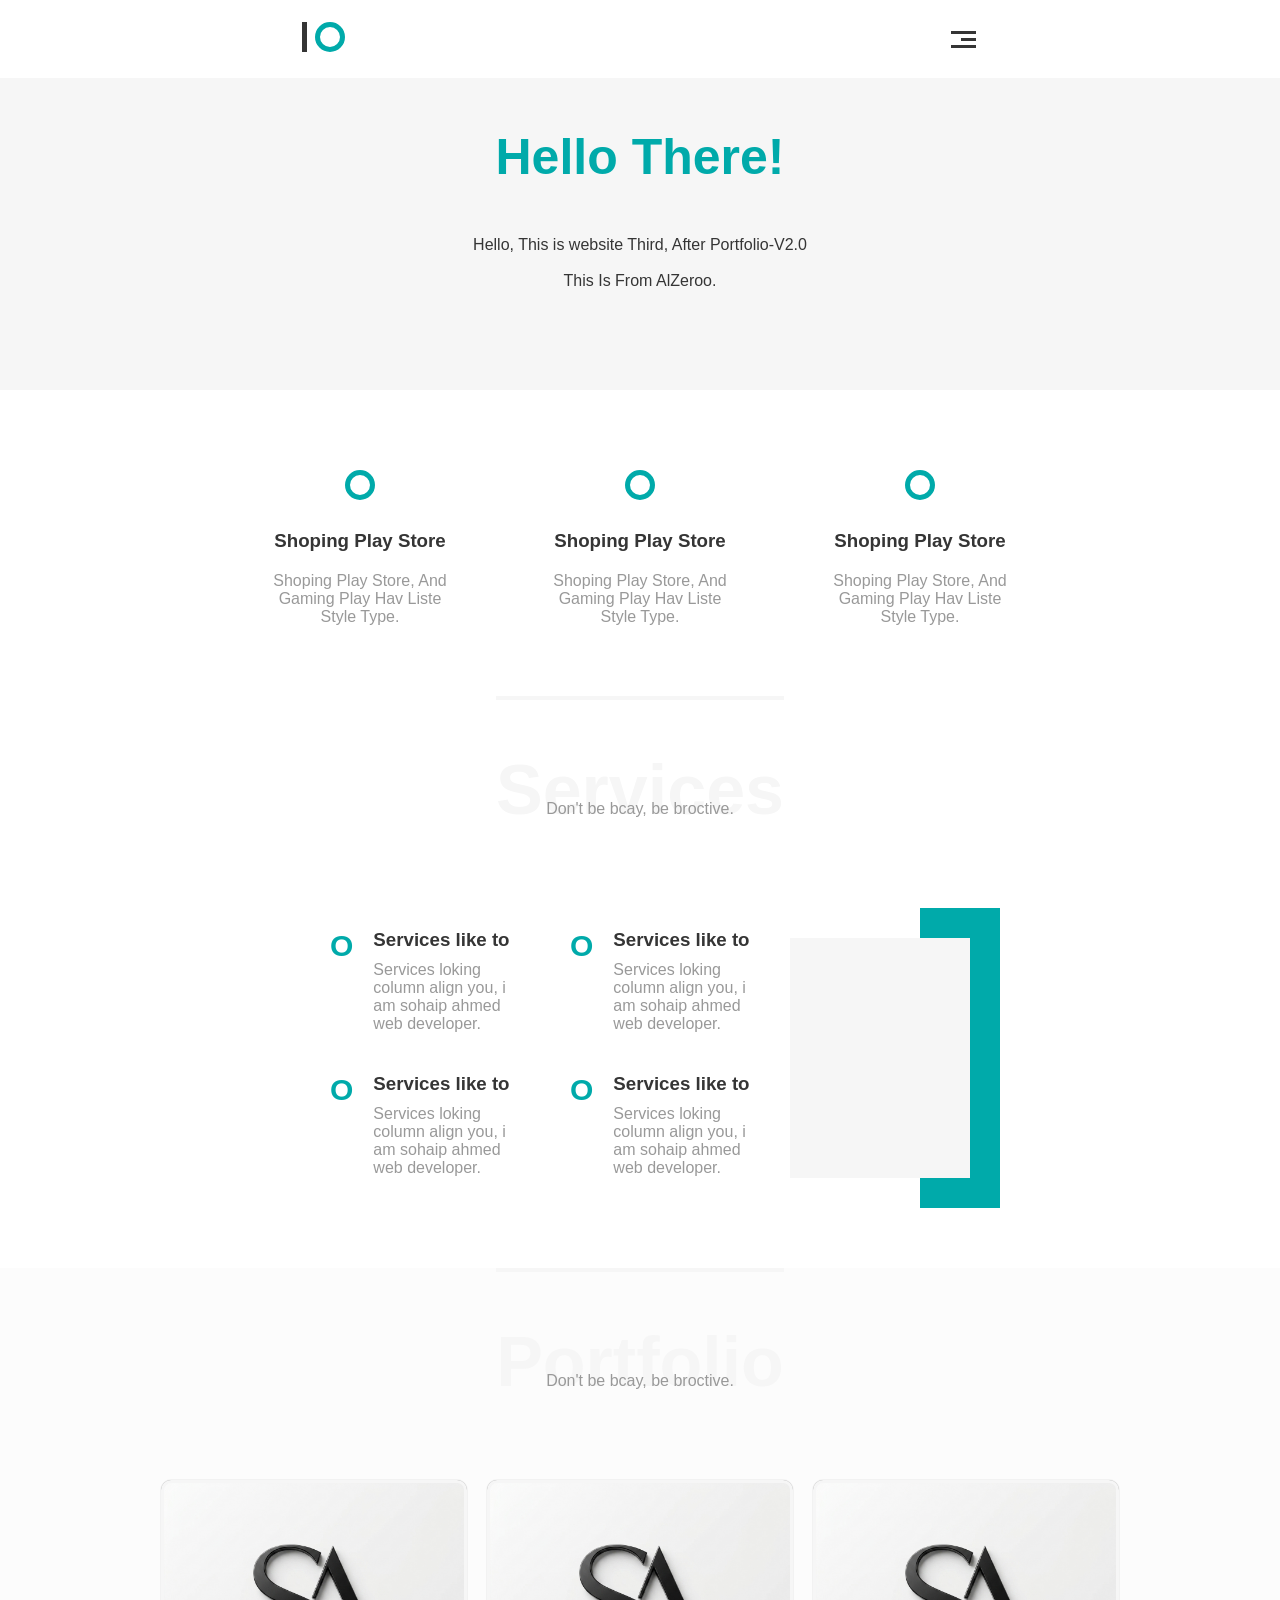
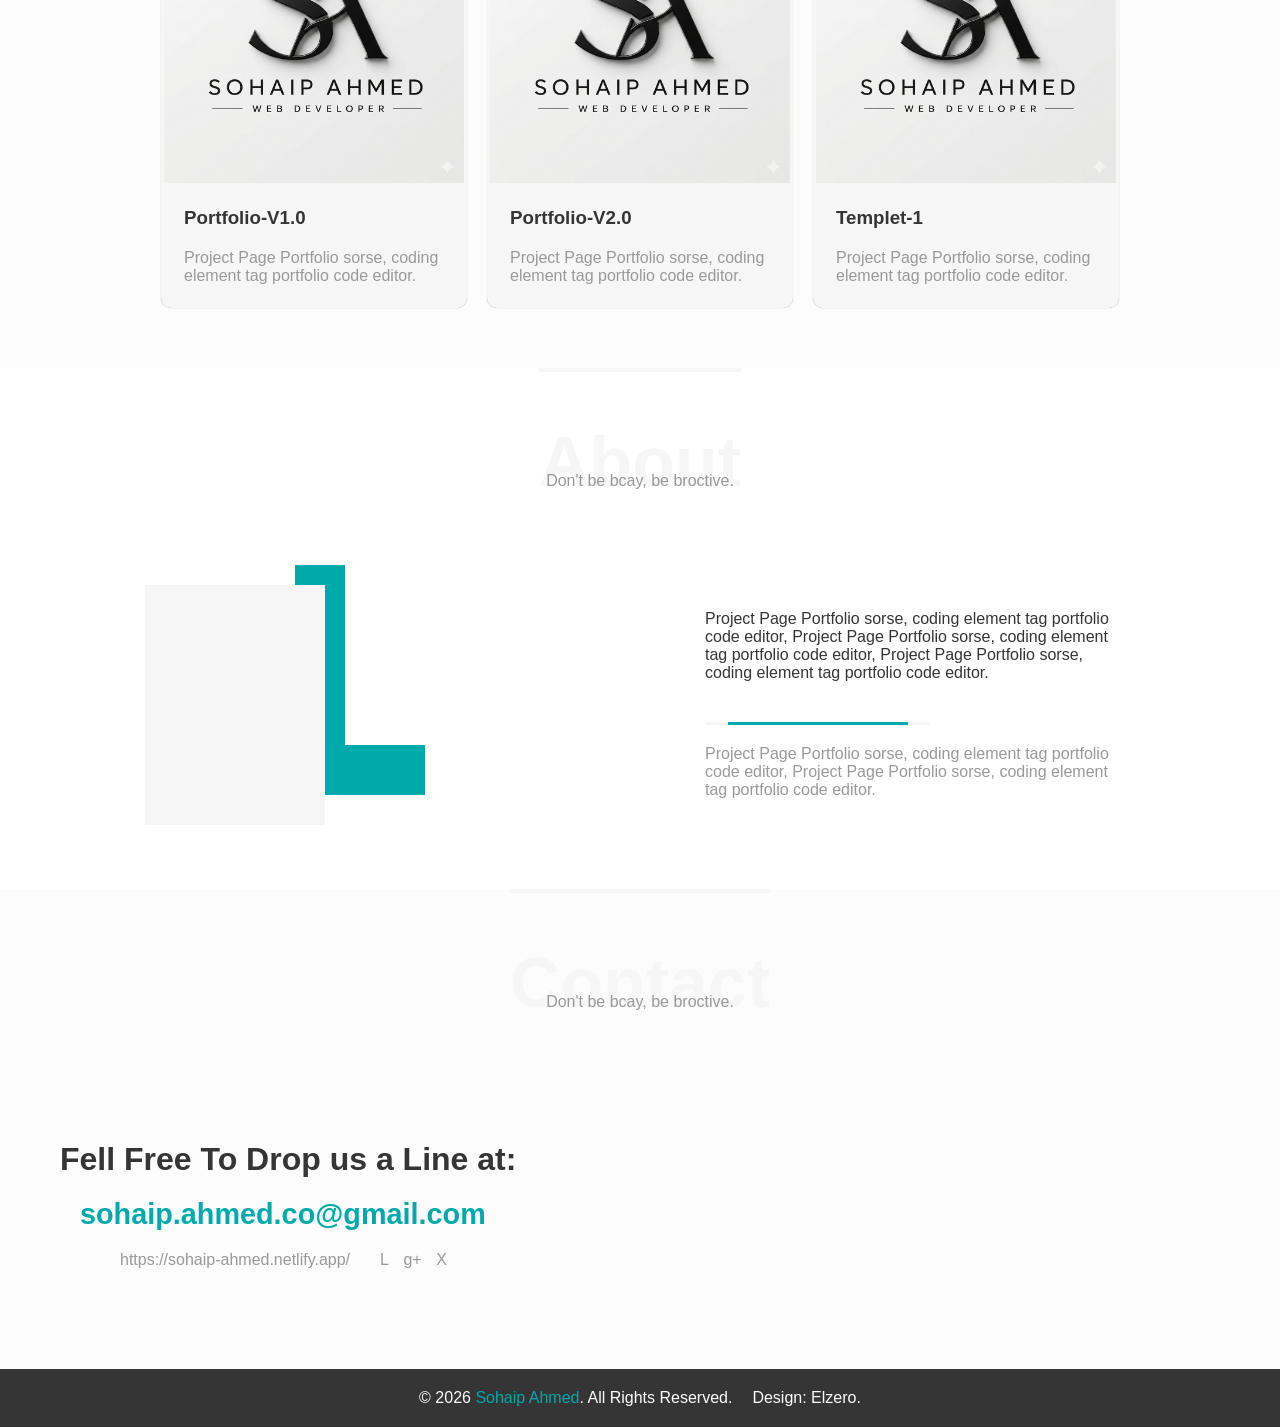
<file: index.html>
<!DOCTYPE html>
<html>
<head>
    <meta charset="UTF-8" />
    <title>Template one</title>
    <meta name="viewport" content="width=device-width, initial-scale=1.0" />
    <link rel="stylesheet" href="css/style.css" />
</head>
<body>
    <!-- Start Header -->
    <header class="header">
        <div class="logo">
            <span class="i"></span>
            <span class="o"></span>
        </div>
        <nav class="navegation">
            <input type="checkbox" name="checked" id="checked" />
            <label for="checked">
                <span class="n0"></span>
                <span class="n"></span>
                <span class="n1"></span>
            </label>
            <ul>
                <li><a href="#">Home</a></li>
                <li><a href="#services">Services</a></li>
                <li><a href="#portfolio">Portfolio</a></li>
                <li><a href="#about">About</a></li>
                <li><a href="#contact">Contact</a></li>
                <li>
                    <a href="index-d.html">
                        ☀️
                    </a>
                </li>
            </ul>
        </nav>
    </header>
    <!-- End Header -->
    
    <!-- Start hero section -->
    <section class="hero">
        <h1>Hello There!</h1>
        <p>
            Hello, This is website Third, After Portfolio-V2.0 <br /><br />
            This Is From AlZeroo.
        </p>
    </section>
    <!-- End hero section -->
    
    <!-- Start Skill Section -->
    <section id="skill" class="skill">
        <div class="box">
            <i></i>
            <h3>Shoping Play Store</h3>
            <p>Shoping Play Store, And Gaming Play Hav Liste Style Type.</p>
        </div>
        <div class="box">
            <i></i>
            <h3>Shoping Play Store</h3>
            <p>Shoping Play Store, And Gaming Play Hav Liste Style Type.</p>
        </div>
        <div class="box">
            <i></i>
            <h3>Shoping Play Store</h3>
            <p>Shoping Play Store, And Gaming Play Hav Liste Style Type.</p>
        </div>
    </section>
    <!-- End Skill Section -->
    
    <!-- Start Services Section -->
    <section id="services" class="services">
        <h2 class="head-2">Services</h2>
        <p class="ph2">Don't be bcay, be broctive.</p>
        <div class="serv">
            <div class="srvs">
                <div>
                    <div class="box">
                        <i>O</i>
                        <div class="text">
                            <h3>Services like to</h3>
                            <p>Services loking column align you, i am sohaip ahmed web developer.</p>
                        </div>
                    </div>
                    <div class="box">
                        <i>O</i>
                        <div class="text">
                            <h3>Services like to</h3>
                            <p>Services loking column align you, i am sohaip ahmed web developer.</p>
                        </div>
                    </div>
                </div>
                <div>
                    <div class="box">
                        <i>O</i>
                        <div class="text">
                            <h3>Services like to</h3>
                            <p>Services loking column align you, i am sohaip ahmed web developer.</p>
                        </div>
                    </div>
                    <div class="box">
                        <i>O</i>
                        <div class="text">
                            <h3>Services like to</h3>
                            <p>Services loking column align you, i am sohaip ahmed web developer.</p>
                        </div>
                    </div>
                </div>
            </div>
            <div class="img">
                <span></span>
            </div>
        </div>
    </section>
    <!-- End Services Section -->
    
    <!-- Start Portfolio Section -->
    <section id="portfolio" class="portfolio">
        <h2 class="head-2">Portfolio</h2>
        <p class="ph2">Don't be bcay, be broctive.</p>
        <div class="modle">
            <div class="box">
                <img src="photo/sohaip.png" alt="" />
                <h3>Portfolio-V1.0</h3>
                <p>Project Page Portfolio sorse, coding element tag portfolio code editor.</p>
            </div>
            <div class="box">
                <img src="photo/sohaip.png" alt="" />
                <h3>Portfolio-V2.0</h3>
                <p>Project Page Portfolio sorse, coding element tag portfolio code editor.</p>
            </div>
            <div class="box">
                <img src="photo/sohaip.png" alt="" />
                <h3>Templet-1</h3>
                <p>Project Page Portfolio sorse, coding element tag portfolio code editor.</p>
            </div>
        </div>
    </section>
    <!-- End Portfolio Section -->

    <!-- Start About Section -->
    <section id="about" class="about">
        <h2 class="head-2">About</h2>
        <p class="ph2">Don't be bcay, be broctive.</p>
        <div>
            <div class="img">
                <span></span>
            </div>
            <div class="box">
                <p>Project Page Portfolio sorse, coding element tag portfolio code editor, Project Page Portfolio sorse, coding element tag portfolio code editor, Project Page Portfolio sorse, coding element tag portfolio code editor.</p>
                <span><span></span></span>
                <p>Project Page Portfolio sorse, coding element tag portfolio code editor, Project Page Portfolio sorse, coding element tag portfolio code editor.</p>
            </div>
        </div>
    </section>
    <!-- End About Section -->
    
    <!-- Start Contact Section -->
    <section id="contact" class="contact">
        <h2 class="head-2">Contact</h2>
        <p class="ph2">Don't be bcay, be broctive.</p>
        <div class="box">
            <h3>Fell Free To Drop us a Line at:</h3>
            <a href="mailto:sohaip.ahmed.co@gmail.com">sohaip.ahmed.co<wbr>@gmail.com</a>
            <div>
                <p>https://sohaip-ahmed.netlify.app/</p>
                <div>
                    <a>L</a>
                    <a>g+</a>
                    <a>X</a>
                </div>
            </div>
        </div>
    </section>
    <!-- End Contact Section -->
    
    <!-- Start Footer -->
    <footer>
        <div>
            <p>
                &copy; 2026
                <a>Sohaip Ahmed</a>.
                All Rights Reserved.
            </p>
        </div>
        <span>Design: Elzero.</span>
    </footer>
    <!-- End Footer -->
    <!--
        Finesh Day 24 May 2026.
        4 Working Days,
        7 Hours Working.
        24 May 2026:
        Launched my Third project.
    -->
</body>
</html>
</file>
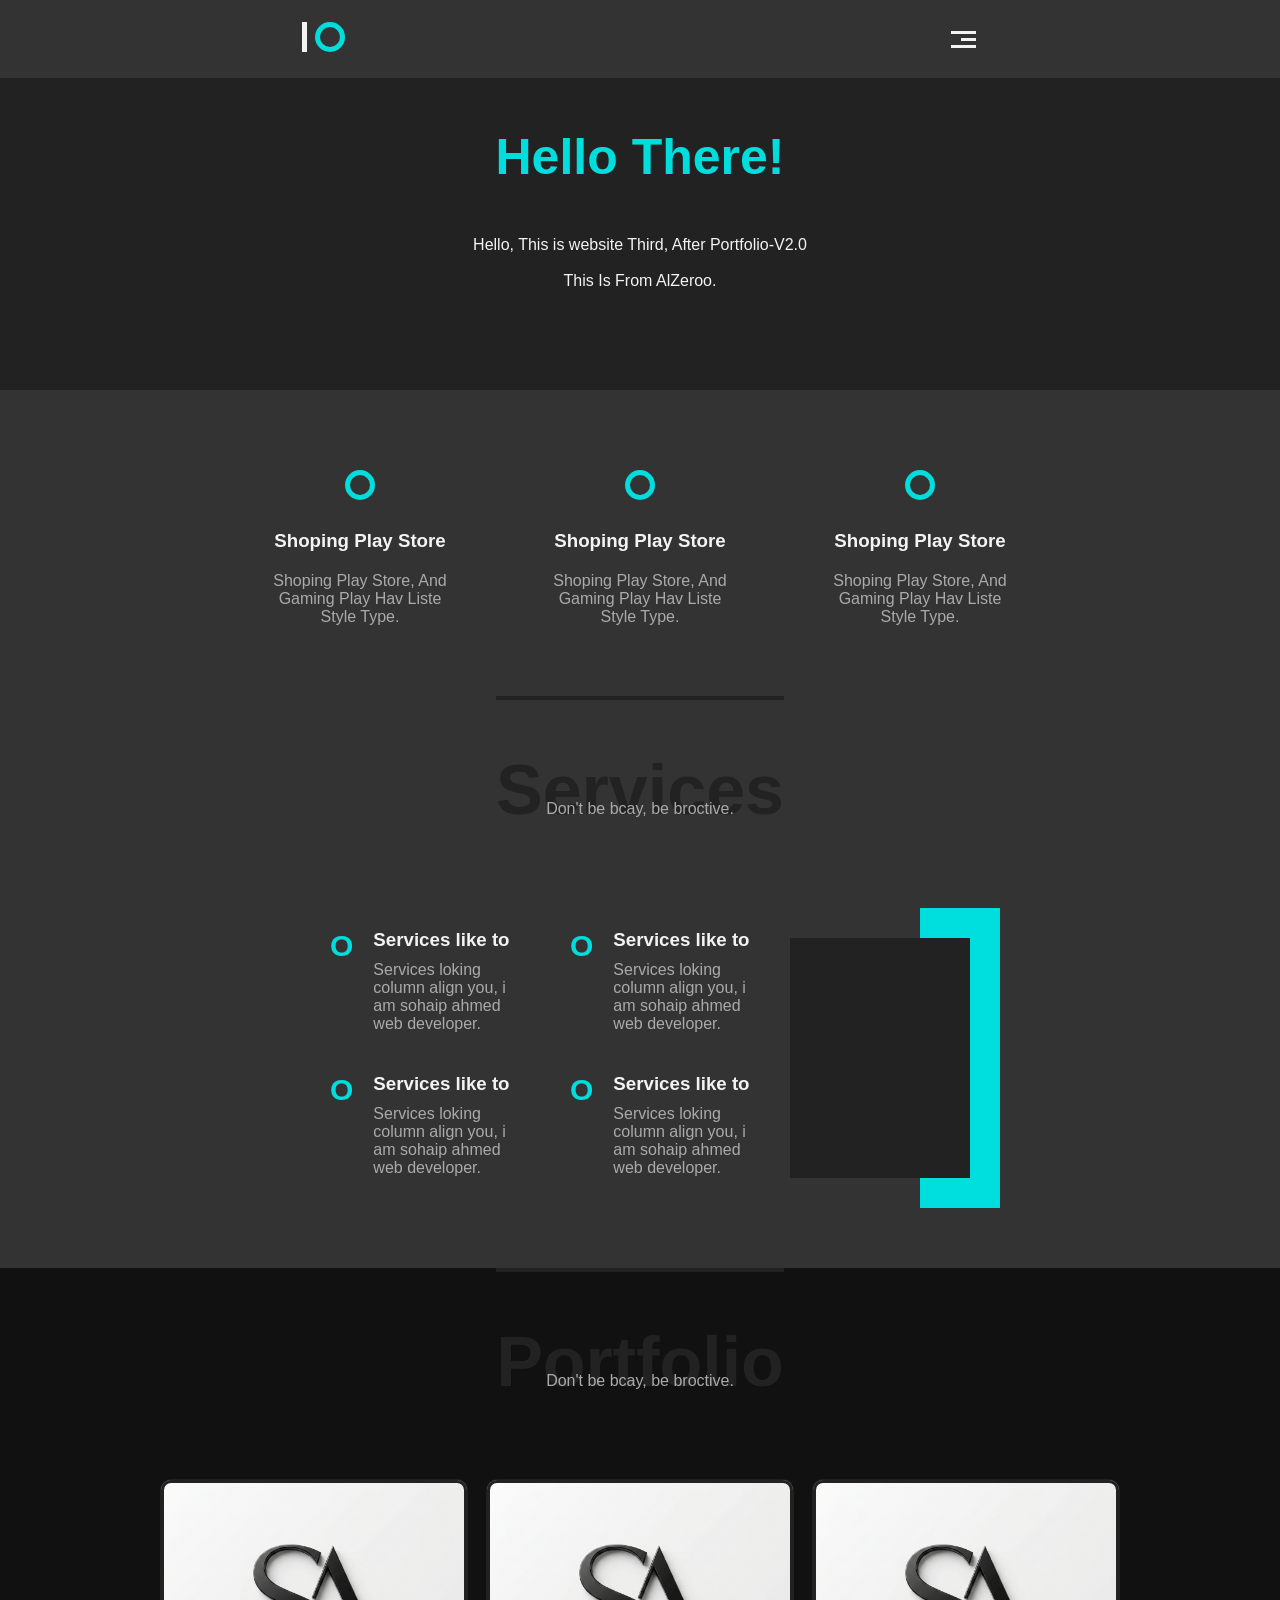
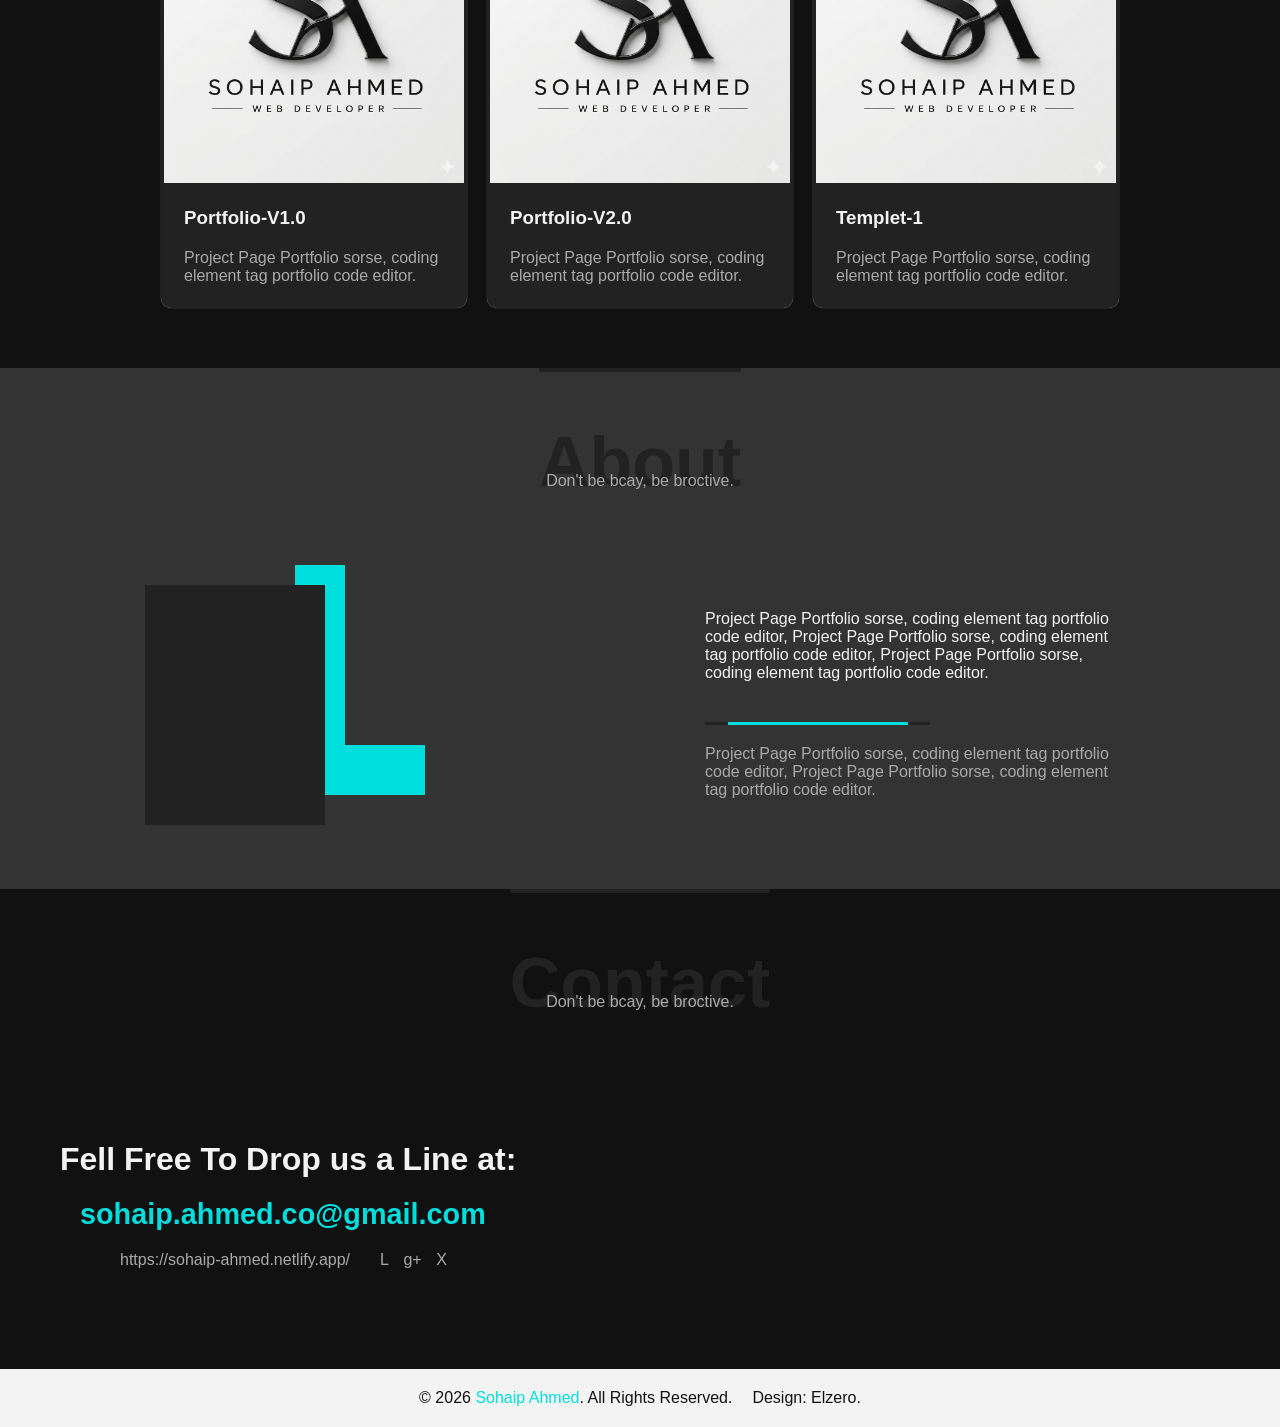
<file: index-d.html>
<!DOCTYPE html>
<html>
<head>
    <meta charset="UTF-8" />
    <title>Template one</title>
    <meta name="viewport" content="width=device-width, initial-scale=1.0" />
    <link rel="stylesheet" href="css/style-d.css" />
</head>
<body>
    <!-- Start Header -->
    <header class="header">
        <div class="logo">
            <span class="i"></span>
            <span class="o"></span>
        </div>
        <nav class="navegation">
            <input type="checkbox" name="checked" id="checked" />
            <label for="checked">
                <span class="n0"></span>
                <span class="n"></span>
                <span class="n1"></span>
            </label>
            <ul>
                <li><a href="#">Home</a></li>
                <li><a href="#services">Services</a></li>
                <li><a href="#portfolio">Portfolio</a></li>
                <li><a href="#about">About</a></li>
                <li><a href="#contact">Contact</a></li>
                <li>
                    <a href="index.html">
                        🌙
                    </a>
                </li>
            </ul>
        </nav>
    </header>
    <!-- End Header -->
    
    <!-- Start hero section -->
    <section class="hero">
        <h1>Hello There!</h1>
        <p>
            Hello, This is website Third, After Portfolio-V2.0 <br /><br />
            This Is From AlZeroo.
        </p>
    </section>
    <!-- End hero section -->
    
    <!-- Start Skill Section -->
    <section id="skill" class="skill">
        <div class="box">
            <i></i>
            <h3>Shoping Play Store</h3>
            <p>Shoping Play Store, And Gaming Play Hav Liste Style Type.</p>
        </div>
        <div class="box">
            <i></i>
            <h3>Shoping Play Store</h3>
            <p>Shoping Play Store, And Gaming Play Hav Liste Style Type.</p>
        </div>
        <div class="box">
            <i></i>
            <h3>Shoping Play Store</h3>
            <p>Shoping Play Store, And Gaming Play Hav Liste Style Type.</p>
        </div>
    </section>
    <!-- End Skill Section -->
    
    <!-- Start Services Section -->
    <section id="services" class="services">
        <h2 class="head-2">Services</h2>
        <p class="ph2">Don't be bcay, be broctive.</p>
        <div class="serv">
            <div class="srvs">
                <div>
                    <div class="box">
                        <i>O</i>
                        <div class="text">
                            <h3>Services like to</h3>
                            <p>Services loking column align you, i am sohaip ahmed web developer.</p>
                        </div>
                    </div>
                    <div class="box">
                        <i>O</i>
                        <div class="text">
                            <h3>Services like to</h3>
                            <p>Services loking column align you, i am sohaip ahmed web developer.</p>
                        </div>
                    </div>
                </div>
                <div>
                    <div class="box">
                        <i>O</i>
                        <div class="text">
                            <h3>Services like to</h3>
                            <p>Services loking column align you, i am sohaip ahmed web developer.</p>
                        </div>
                    </div>
                    <div class="box">
                        <i>O</i>
                        <div class="text">
                            <h3>Services like to</h3>
                            <p>Services loking column align you, i am sohaip ahmed web developer.</p>
                        </div>
                    </div>
                </div>
            </div>
            <div class="img">
                <span></span>
            </div>
        </div>
    </section>
    <!-- End Services Section -->
    
    <!-- Start Portfolio Section -->
    <section id="portfolio" class="portfolio">
        <h2 class="head-2">Portfolio</h2>
        <p class="ph2">Don't be bcay, be broctive.</p>
        <div class="modle">
            <div class="box">
                <img src="photo/sohaip.png" alt="" />
                <h3>Portfolio-V1.0</h3>
                <p>Project Page Portfolio sorse, coding element tag portfolio code editor.</p>
            </div>
            <div class="box">
                <img src="photo/sohaip.png" alt="" />
                <h3>Portfolio-V2.0</h3>
                <p>Project Page Portfolio sorse, coding element tag portfolio code editor.</p>
            </div>
            <div class="box">
                <img src="photo/sohaip.png" alt="" />
                <h3>Templet-1</h3>
                <p>Project Page Portfolio sorse, coding element tag portfolio code editor.</p>
            </div>
        </div>
    </section>
    <!-- End Portfolio Section -->

    <!-- Start About Section -->
    <section id="about" class="about">
        <h2 class="head-2">About</h2>
        <p class="ph2">Don't be bcay, be broctive.</p>
        <div>
            <div class="img">
                <span></span>
            </div>
            <div class="box">
                <p>Project Page Portfolio sorse, coding element tag portfolio code editor, Project Page Portfolio sorse, coding element tag portfolio code editor, Project Page Portfolio sorse, coding element tag portfolio code editor.</p>
                <span><span></span></span>
                <p>Project Page Portfolio sorse, coding element tag portfolio code editor, Project Page Portfolio sorse, coding element tag portfolio code editor.</p>
            </div>
        </div>
    </section>
    <!-- End About Section -->
    
    <!-- Start Contact Section -->
    <section id="contact" class="contact">
        <h2 class="head-2">Contact</h2>
        <p class="ph2">Don't be bcay, be broctive.</p>
        <div class="box">
            <h3>Fell Free To Drop us a Line at:</h3>
            <a href="mailto:sohaip.ahmed.co@gmail.com">sohaip.ahmed.co<wbr>@gmail.com</a>
            <div>
                <p>https://sohaip-ahmed.netlify.app/</p>
                <div>
                    <a>L</a>
                    <a>g+</a>
                    <a>X</a>
                </div>
            </div>
        </div>
    </section>
    <!-- End Contact Section -->
    
    <!-- Start Footer -->
    <footer>
        <div>
            <p>
                &copy; 2026
                <a>Sohaip Ahmed</a>.
                All Rights Reserved.
            </p>
        </div>
        <span>Design: Elzero.</span>
    </footer>
    <!-- End Footer -->
    <!--
        Finesh Day 24 May 2026.
        4 Working Days,
        7 Hours Working.
        24 May 2026:
        Launched my Third project.
    -->
</body>
</html>
</file>
<file: css/style.css>
/* Start Golobel */
* {
    margin: 0;
    padding: 0;
    font-family: Sans-Serif, Arial;
    transition: .3s;
}
:root {
    --main-color: #353535;
    --main-link-color: #0aa;
    --main-bg-color: #fff;
    --section-bg-color: #f6f6f6;
    --section-color: #999;
    --bg-color: #fcfcfc;
}

li {
    list-style: none;
}
a {
    text-decoration: none;
}
.head-2 {
    width: fit-content;
    font-size: 70px;
    color: var(--section-bg-color);
    padding-top: 50px;
    border-top: 4px solid var(--section-bg-color);
    margin: 0px auto;
}
.ph2 {
    position: relative;
    width: fit-content;
    color: var(--section-color);
    padding-bottom: 50px;
    top: -30px;
    margin: 0px auto;
}
/* End Golobel */

/* Start Header */
header.header {
    position: sticky;
    z-index: 1000;
    top: 0;
    background-color: var(--main-bg-color);
    display: flex;
    justify-content: space-around;
    align-items: center;
}
.logo {
    padding: 20px;
}
.logo span {
    display: inline-block;
    margin: 2px;
}
.logo span.i {
    height: 30px;
    width: 5px;
    background-color: var(--main-color);
    
}
.logo span.o {
    height: 20px;
    width: 20px;
    background-color: var(--main-bg-color);
    border: 5px solid var(--main-link-color);
    border-radius: 50%;
}
.navegation {
    position: relative;
}
.navegation input {
    display: none;
}
.navegation label {
    display: block;
    padding: 20px;
}
.navegation label span {
    display: block;
    width: 25px;
    height: 3px;
    background-color: var(--main-color);
    margin: 4px;
    transition: .3s;
}
.navegation label span.n {
    width: 15px;
    margin-left: 14px;
}
.navegation ul {
    display: none;
    position: absolute;
    width: 200px;
    background-color: var(--main-bg-color);
    right: 0px;
    top: 118%;
    box-shadow: 0 1px 3px var(--section-color);
}
.navegation ul a {
    display: block;
    padding: 20px;
    color: var(--main-color);
    border-bottom: 1px solid var(--section-color);
}
.navegation ul a:hover {
    color: var(--main-link-color);
    border-bottom: 1px solid var(--main-link-color);
}
.navegation input:checked + label .n0 {
    transform: rotate(45deg) translate(3px, 2.1px);
}
.navegation input:checked + label .n {
    display: none;
}
.navegation input:checked + label .n1 {
    transform: rotate(-45deg) translate(2.6px, -2px);
}
.navegation input:checked ~ ul {
    display: block;
}
@media (max-width:730px) {
    header.header {
        justify-content: space-between;
    }
}
/* End Header */

/* Start Hero Section */
.hero {
    text-align: center;
    background-color: var(--section-bg-color);
}
.hero h1 {
    font-size: 50px;
    padding: 50px 20px;
    color: var(--main-link-color);
}
.hero p {
    padding: 0 20px 100px;
    color: var(--main-color);
}
@media (max-width:730px) {
    .hero h1 {
        font-size: 30px;
    }
}
/* End Hero Section */

/* Start Skill Section */
.skill {
    display: flex;
    justify-content: center;
    align-items: center;
    flex-wrap: wrap;
    padding: 20px;
    background-color: var(--main-bg-color);
}
.skill .box {
    width: 200px;
    margin: 20px;
    padding: 20px;
    text-align: center;
    align-items: center;
}
.skill .box i {
    width: 20px;
    height: 20px;
    border: 5px solid var(--main-link-color);
    border-radius: 50%;
    margin: 20px auto;
    display: block;
}
.skill .box h3 {
    padding: 10px;
    color: var(--main-color);
}
.skill .box p {
    padding: 10px;
    color: var(--section-color);
}
/* End Skill Section */

/* Start Services Section */
.services {
    padding-bottom: 50px;
}
.services .serv {
    display: flex;
    flex-wrap: wrap;
    align-items: center;
    justify-content: center;
}
.services .srvs {
    display: flex;
    flex-wrap: wrap;
}
.services .srvs > div {
    margin: auto;
}
.services .box {
    display: flex;
    padding: 10px;
    margin: 10px;
    width: 200px;
}
.services .box i {
    display: block;
    font-weight: bold;
    font-size: 30px;
    font-style: normal;
    padding: 0 10px;
    color: var(--main-link-color);
}
.services .box h3 {
    padding: 0 10px 10px;
    color: var(--main-color);
}
.services .box p {
    padding: 0 10px 10px;
    color: var(--section-color);
}
.services .img {
    position: relative;
    margin: 40px 10px;
    width: 180px;
    height: 240px;
    background-color: var(--section-bg-color);
}
.services span {
    position: absolute;
    width: 80px;
    height: 300px;
    background-color: var(--main-link-color);
    right: -30px;
    top: -30px;
    z-index: -1;
}
/* End Services Section */

/* Start Portfolio Section */
.portfolio {
    padding-bottom: 50px;
    background-color: var(--bg-color);
}
.portfolio .modle {
    display: flex;
    flex-wrap: wrap;
    justify-content: center;
    align-items: center;
}
.portfolio .modle .box {
    width: 300px;
    margin: 10px;
    border-radius: 10px;
    overflow: hidden;
    border: 3px solid var(--section-bg-color);
    background-color: var(--section-bg-color);
    box-shadow: 0 0 1px var(--section-color);
}
.portfolio .modle .box:hover {
    box-shadow: 0 0 10px var(--section-color);
}
.portfolio .modle .box img {
    width: 100%;
}
.portfolio .modle .box h3 {
    padding: 20px;
    padding-bottom: 0;
    color: var(--main-color);
}
.portfolio .modle .box p {
    padding: 20px;
    color: var(--section-color);
}
/* End Portfolio Section */

/* Start About Section */
.about {
    padding-bottom: 50px;
}
.about > div {
    display: flex;
    flex-wrap: wrap;
    justify-content: space-around;
    align-items: center;
}
.about .img {
    position: relative;
    margin: 0 90px 0 20px;
    width: 180px;
    height: 240px;
    background-color: var(--section-bg-color);
}
.about .img span {
    position: absolute;
    width: 80px;
    height: 180px;
    border-bottom: 50px solid var(--main-link-color);
    border-left: 50px solid var(--main-link-color);
    right: -100px;
    top: -20px;
    z-index: -1;
}
.about .box {
    max-width: 450px;
    margin: 20px;
}
.about .box p {
    color: var(--main-color);
    padding: 20px;
}
.about .box span {
    display: block;
    background-color: var(--section-bg-color);
    margin: 20px;
    width: 50%;
    height: 3px;
    margin-bottom: 0;
}
.about .box span > span {
    display: block;
    background-color: var(--main-link-color);
    width: 80%;
    height: 3px;
    margin: 0 auto;
}
.about .box p + span + p {
    color: var(--section-color);
}
/* End About Section */

/* Start Contact Section */
.contact {
    padding-bottom: 50px;
    background-color: var(--bg-color);
}
.contact .box {
    padding: 40px;
}
.contact .box h3 {
    padding: 10px 20px;
    font-size: 2rem;
    color: var(--main-color);
}
.contact .box > a {
    display: block;
    margin: 10px 40px;
    font-size: 1.8rem;
    color: var(--main-link-color);
    font-weight: bold;
}
.contact .box > div {
    display: flex;
    flex-wrap: wrap;
    row-gap: 20px;
    padding: 10px 80px;
    color: var(--section-color);
}
.contact .box > div p {
    color: var(--section-color);
    padding-right: 30px;
}
.contact .box > div a {
    color: var(--section-color);
    padding-right: 10px;
}
.contact .box > div a:hover {
    color: var(--main-link-color);
}
/* End Contact Section */

/* Start Footer */
footer {
    display: flex;
    flex-wrap: wrap;
    justify-content: center;
    align-items: center;
    background-color: var(--main-color);
    padding: 10px;
}
footer > div p,
footer > span {
    padding: 10px;
    color: var(--bg-color);
}
footer > div p a {
    color: var(--main-link-color);
}
/* End Footer */
</file>
<file: css/style-d.css>
/* Start Golobel */
* {
    margin: 0;
    padding: 0;
    font-family: Sans-Serif, Arial;
    transition: .3s;
}
:root {
    --main-color: #f3f3f3;
    --main-link-color: #0dd;
    --main-bg-color: #333;
    --section-bg-color: #222;
    --section-color: #aaa;
    --bg-color: #111;
}
body {
    background-color: #333;
}
li {
    list-style: none;
}
a {
    text-decoration: none;
}
.head-2 {
    width: fit-content;
    font-size: 70px;
    color: var(--section-bg-color);
    padding-top: 50px;
    border-top: 4px solid var(--section-bg-color);
    margin: 0px auto;
}
.ph2 {
    position: relative;
    width: fit-content;
    color: var(--section-color);
    padding-bottom: 50px;
    top: -30px;
    margin: 0px auto;
}
/* End Golobel */

/* Start Header */
header.header {
    position: sticky;
    z-index: 1000;
    top: 0;
    background-color: var(--main-bg-color);
    display: flex;
    justify-content: space-around;
    align-items: center;
}
.logo {
    padding: 20px;
}
.logo span {
    display: inline-block;
    margin: 2px;
}
.logo span.i {
    height: 30px;
    width: 5px;
    background-color: var(--main-color);
    
}
.logo span.o {
    height: 20px;
    width: 20px;
    background-color: var(--main-bg-color);
    border: 5px solid var(--main-link-color);
    border-radius: 50%;
}
.navegation {
    position: relative;
}
.navegation input {
    display: none;
}
.navegation label {
    display: block;
    padding: 20px;
}
.navegation label span {
    display: block;
    width: 25px;
    height: 3px;
    background-color: var(--main-color);
    margin: 4px;
    transition: .3s;
}
.navegation label span.n {
    width: 15px;
    margin-left: 14px;
}
.navegation ul {
    display: none;
    position: absolute;
    width: 200px;
    background-color: var(--main-bg-color);
    right: 0px;
    top: 118%;
    box-shadow: 0 1px 3px var(--section-color);
}
.navegation ul a {
    display: block;
    padding: 20px;
    color: var(--main-color);
    border-bottom: 1px solid var(--section-color);
}
.navegation ul a:hover {
    color: var(--main-link-color);
    border-bottom: 1px solid var(--main-link-color);
}
.navegation input:checked + label .n0 {
    transform: rotate(45deg) translate(3px, 2.1px);
}
.navegation input:checked + label .n {
    display: none;
}
.navegation input:checked + label .n1 {
    transform: rotate(-45deg) translate(2.6px, -2px);
}
.navegation input:checked ~ ul {
    display: block;
}
@media (max-width:730px) {
    header.header {
        justify-content: space-between;
    }
}
/* End Header */

/* Start Hero Section */
.hero {
    text-align: center;
    background-color: var(--section-bg-color);
}
.hero h1 {
    font-size: 50px;
    padding: 50px 20px;
    color: var(--main-link-color);
}
.hero p {
    padding: 0 20px 100px;
    color: var(--main-color);
}
@media (max-width:730px) {
    .hero h1 {
        font-size: 30px;
    }
}
/* End Hero Section */

/* Start Skill Section */
.skill {
    display: flex;
    justify-content: center;
    align-items: center;
    flex-wrap: wrap;
    padding: 20px;
    background-color: var(--main-bg-color);
}
.skill .box {
    width: 200px;
    margin: 20px;
    padding: 20px;
    text-align: center;
    align-items: center;
}
.skill .box i {
    width: 20px;
    height: 20px;
    border: 5px solid var(--main-link-color);
    border-radius: 50%;
    margin: 20px auto;
    display: block;
}
.skill .box h3 {
    padding: 10px;
    color: var(--main-color);
}
.skill .box p {
    padding: 10px;
    color: var(--section-color);
}
/* End Skill Section */

/* Start Services Section */
.services {
    padding-bottom: 50px;
}
.services .serv {
    display: flex;
    flex-wrap: wrap;
    align-items: center;
    justify-content: center;
}
.services .srvs {
    display: flex;
    flex-wrap: wrap;
}
.services .srvs > div {
    margin: auto;
}
.services .box {
    display: flex;
    padding: 10px;
    margin: 10px;
    width: 200px;
}
.services .box i {
    display: block;
    font-weight: bold;
    font-size: 30px;
    font-style: normal;
    padding: 0 10px;
    color: var(--main-link-color);
}
.services .box h3 {
    padding: 0 10px 10px;
    color: var(--main-color);
}
.services .box p {
    padding: 0 10px 10px;
    color: var(--section-color);
}
.services .img {
    position: relative;
    margin: 40px 10px;
    width: 180px;
    height: 240px;
    background-color: var(--section-bg-color);
}
.services span {
    position: absolute;
    width: 80px;
    height: 300px;
    background-color: var(--main-link-color);
    right: -30px;
    top: -30px;
    z-index: -1;
}
/* End Services Section */

/* Start Portfolio Section */
.portfolio {
    padding-bottom: 50px;
    background-color: var(--bg-color);
}
.portfolio .modle {
    display: flex;
    flex-wrap: wrap;
    justify-content: center;
    align-items: center;
}
.portfolio .modle .box {
    width: 300px;
    margin: 10px;
    border-radius: 10px;
    overflow: hidden;
    border: 3px solid var(--section-bg-color);
    background-color: var(--section-bg-color);
    box-shadow: 0 0 1px var(--section-color);
}
.portfolio .modle .box:hover {
    box-shadow: 0 0 10px var(--section-color);
}
.portfolio .modle .box img {
    width: 100%;
}
.portfolio .modle .box h3 {
    padding: 20px;
    padding-bottom: 0;
    color: var(--main-color);
}
.portfolio .modle .box p {
    padding: 20px;
    color: var(--section-color);
}
/* End Portfolio Section */

/* Start About Section */
.about {
    padding-bottom: 50px;
}
.about > div {
    display: flex;
    flex-wrap: wrap;
    justify-content: space-around;
    align-items: center;
}
.about .img {
    position: relative;
    margin: 0 90px 0 20px;
    width: 180px;
    height: 240px;
    background-color: var(--section-bg-color);
}
.about .img span {
    position: absolute;
    width: 80px;
    height: 180px;
    border-bottom: 50px solid var(--main-link-color);
    border-left: 50px solid var(--main-link-color);
    right: -100px;
    top: -20px;
    z-index: -1;
}
.about .box {
    max-width: 450px;
    margin: 20px;
}
.about .box p {
    color: var(--main-color);
    padding: 20px;
}
.about .box span {
    display: block;
    background-color: var(--section-bg-color);
    margin: 20px;
    width: 50%;
    height: 3px;
    margin-bottom: 0;
}
.about .box span > span {
    display: block;
    background-color: var(--main-link-color);
    width: 80%;
    height: 3px;
    margin: 0 auto;
}
.about .box p + span + p {
    color: var(--section-color);
}
/* End About Section */

/* Start Contact Section */
.contact {
    padding-bottom: 50px;
    background-color: var(--bg-color);
}
.contact .box {
    padding: 40px;
}
.contact .box h3 {
    padding: 10px 20px;
    font-size: 2rem;
    color: var(--main-color);
}
.contact .box > a {
    display: block;
    margin: 10px 40px;
    font-size: 1.8rem;
    color: var(--main-link-color);
    font-weight: bold;
}
.contact .box > div {
    display: flex;
    flex-wrap: wrap;
    row-gap: 20px;
    padding: 10px 80px;
    color: var(--section-color);
}
.contact .box > div p {
    color: var(--section-color);
    padding-right: 30px;
}
.contact .box > div a {
    color: var(--section-color);
    padding-right: 10px;
}
.contact .box > div a:hover {
    color: var(--main-link-color);
}
/* End Contact Section */

/* Start Footer */
footer {
    display: flex;
    flex-wrap: wrap;
    justify-content: center;
    align-items: center;
    background-color: var(--main-color);
    padding: 10px;
}
footer > div p,
footer > span {
    padding: 10px;
    color: var(--bg-color);
}
footer > div p a {
    color: var(--main-link-color);
}
/* End Footer */
</file>
